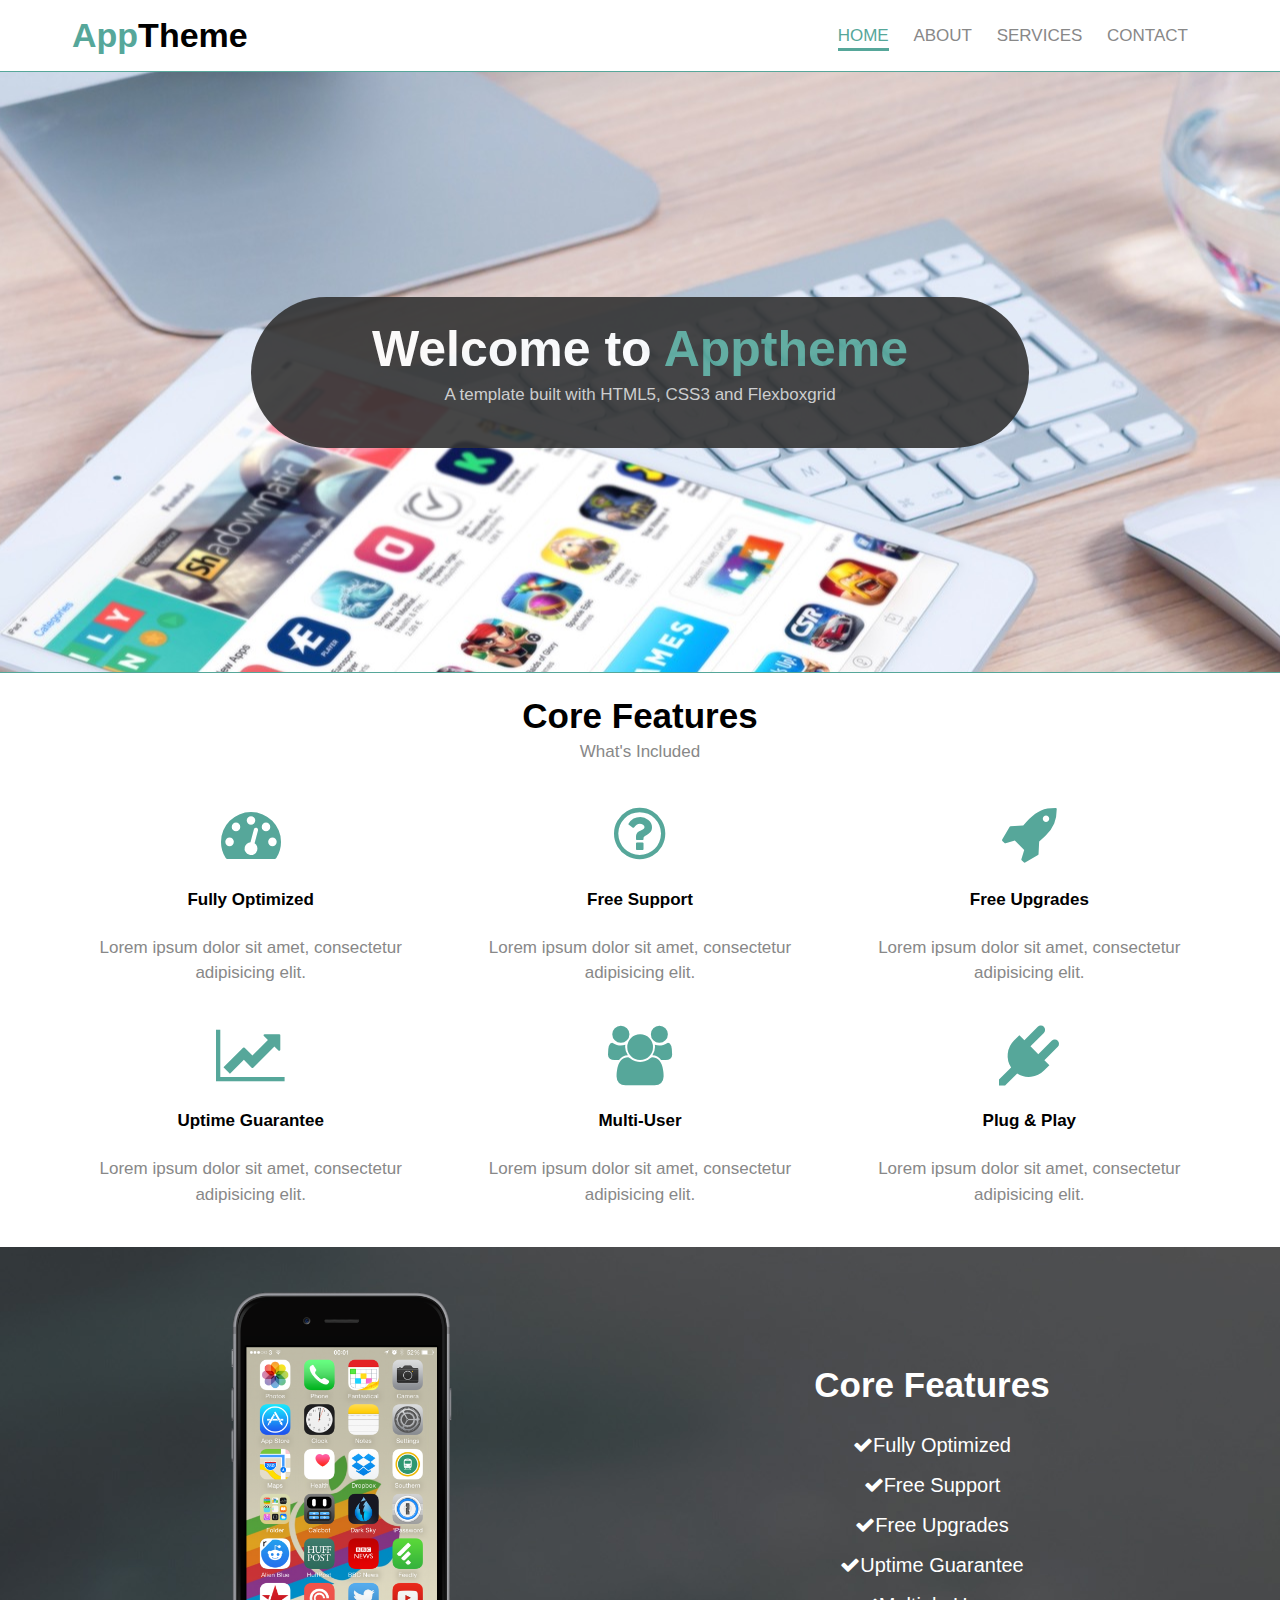
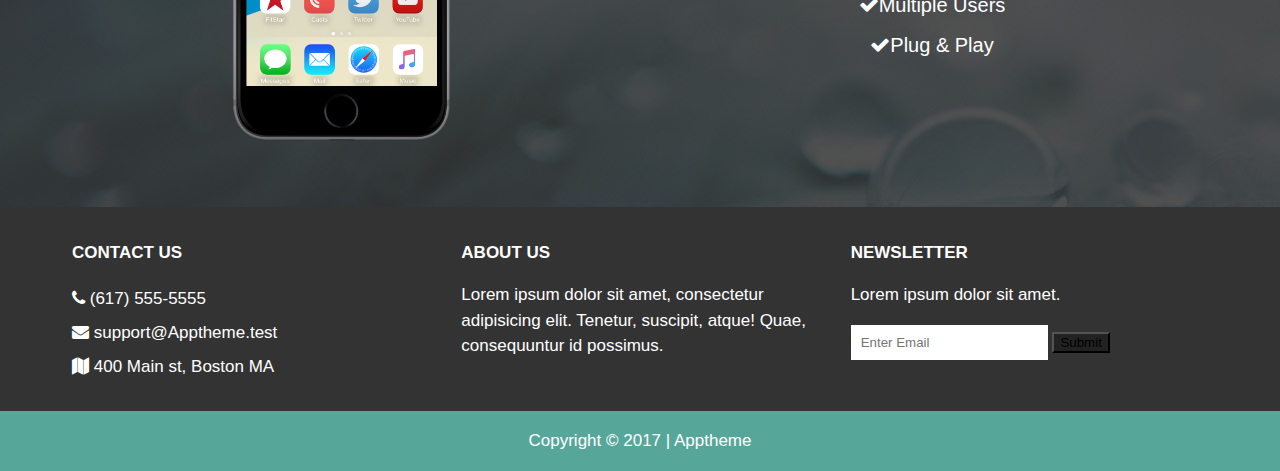
<file: index.html>
<!DOCTYPE html>
<html lang="en">
<head>
  <meta charset="UTF-8">
  <meta name="viewport" content="width=device-width, initial-scale=1.0">
  <meta http-equiv="X-UA-Compatible" content="ie=edge">
  <title>Apptheme</title>
  <link rel="stylesheet" href="css/flexboxgrid.css" />
  <link rel="stylesheet" href="css/font-awesome.css" />
  <link rel="stylesheet" href="css/style.css" />
</head>
<body>
  <!-- HEADER -->
  <header id="main-header">
    <div class="container">
      <div class="row end-sm end-md end-lg center-xs middle-xs middle-sm middle-md middle-lg">
        <div class="col-xs-12 col-sm-2 col-md-2 col-lg-2">
          <h1><span class="primary-text">App</span>Theme</h1>
        </div>
          <div class="col-xs-12 col-sm-10 col-md-10 col-lg-10">
            <nav id="navbar">
              <ul>
                <li class="current"><a href="index.html">Home</a></li>
                <li><a href="about.html">About</a></li>
                <li><a href="services.html">Services</a></li>
                <li><a href="contact.html">Contact</a></li>
              </ul>
            </nav>
          </div>

      </div>
    </div>
  </header>

  <!-- SHOWCASE -->
  <section id="showcase">
    <div class="container">
      <div class="row center-xs center-sm center-md center-lg middle-xs middle-sm middle-md middle-lg">
        <div class="col-xs-10 col-sm-10 col-md-10 col-lg-8 showcase-content">
          <h1>Welcome to <span class="primary-text">Apptheme</span></h1>
          <p>A template built with HTML5, CSS3 and Flexboxgrid</p>
        </div>
      </div>
    </div>
  </section>

  <!-- FEATURES -->
  <sections id="features">
    <div class="container">
      <div class="row center-xs center-sm center-md center-lg">
        <div class="col-xs-12 col-sm-12 col-md-12 col-lg-12">
          <h2>Core Features</h2>
          <p>What's Included</p>
          <!-- ICON ROW 1 -->
          <div class="row center-xs center-sm center-md center-lg">
            <div class="col-xs-12 col-sm-4 col-md-4 col-lg-4">
              <i class="fa fa-dashboard"></i><br />
              <h4>Fully Optimized</h4>
              <p>Lorem ipsum dolor sit amet, consectetur adipisicing elit. </p>
            </div>
            <div class="col-xs-12 col-sm-4 col-md-4 col-lg-4">
              <i class="fa fa-question-circle-o"></i><br />
              <h4>Free Support</h4>
              <p>Lorem ipsum dolor sit amet, consectetur adipisicing elit. </p>
            </div>
            <div class="col-xs-12 col-sm-4 col-md-4 col-lg-4">
              <i class="fa fa-rocket"></i><br />
              <h4>Free Upgrades</h4>
              <p>Lorem ipsum dolor sit amet, consectetur adipisicing elit. </p>
            </div>
          </div>
        </div>
      </div>

          <!-- ICON ROW 2 -->
          <div class="row center-xs center-sm center-md center-lg">
            <div class="col-xs-12 col-sm-4 col-md-4 col-lg-4">
              <i class="fa fa-line-chart"></i><br />
              <h4>Uptime Guarantee</h4>
              <p>Lorem ipsum dolor sit amet, consectetur adipisicing elit. </p>
            </div>
            <div class="col-xs-12 col-sm-4 col-md-4 col-lg-4">
              <i class="fa fa-users"></i><br />
              <h4>Multi-User</h4>
              <p>Lorem ipsum dolor sit amet, consectetur adipisicing elit. </p>
            </div>
            <div class="col-xs-12 col-sm-4 col-md-4 col-lg-4">
              <i class="fa fa-plug"></i><br />
              <h4>Plug & Play</h4>
              <p>Lorem ipsum dolor sit amet, consectetur adipisicing elit. </p>
            </div>
          </div>

    </div>

  </sections>

  <!-- INFO SECTION -->
  <section id="info">
    <div class="container">
      <div class="row center-xs center-sm center-md center-lg middle-xs middle-sm middle-md middle-lg">
        <div class="col-xs-12 col-sm-6 col-md-6 col-lg-6">
          <img src="images/iphone.png" alt="">
        </div>
        <div class="col-xs-12 col-sm-6 col-md-6 col-lg-6">
          <h2>Core Features</h2>
          <ul>
            <li><i class="fa fa-check"></i>Fully Optimized</li>
            <li><i class="fa fa-check"></i>Free Support</li>
            <li><i class="fa fa-check"></i>Free Upgrades</li>
            <li><i class="fa fa-check"></i>Uptime Guarantee</li>
            <li><i class="fa fa-check"></i>Multiple Users</li>
            <li><i class="fa fa-check"></i>Plug & Play</li>
          </ul>
        </div>
      </div>
    </div>
  </section>

  <!-- COMPANY -->
  <section id="company">
    <div class="container">
      <div class="row">
        <div class="col-xs-12 col-sm-4 col-md-4 col-lg-4">
          <h4>Contact Us</h4>
          <ul>
            <li><i class="fa fa-phone"></i> (617) 555-5555</li>
            <li><i class="fa fa-envelope"></i> support@Apptheme.test</li>
            <li><i class="fa fa-map"></i> 400 Main st, Boston MA</li>
          </ul>
        </div>
        <div class="col-xs-12 col-sm-4 col-md-4 col-lg-4">
          <h4>About Us</h4>
          <p>Lorem ipsum dolor sit amet, consectetur adipisicing elit. Tenetur, suscipit, atque! Quae, consequuntur id possimus. </p>
        </div>
        <div class="col-xs-12 col-sm-4 col-md-4 col-lg-4">
          <h4>Newsletter</h4>
          <p>Lorem ipsum dolor sit amet.</p>
          <form>
            <input type="text" name="email" placeholder="Enter Email">
            <button type="submit" name="button">Submit</button>
          </form>
        </div>
      </div>
    </div>

  </section>

  <!-- FOOTER -->
  <footer id="main-footer">
    <div class="container">
      <div class="row center-xs center-sm center-md center-lg">
        <div class="col-xs-12 col-sm-12 col-md-12 col-lg-12">
          <p>Copyright &copy; 2017 | Apptheme</p>
        </div>
      </div>
    </div>
  </footer>

</body>
</html>
</file>
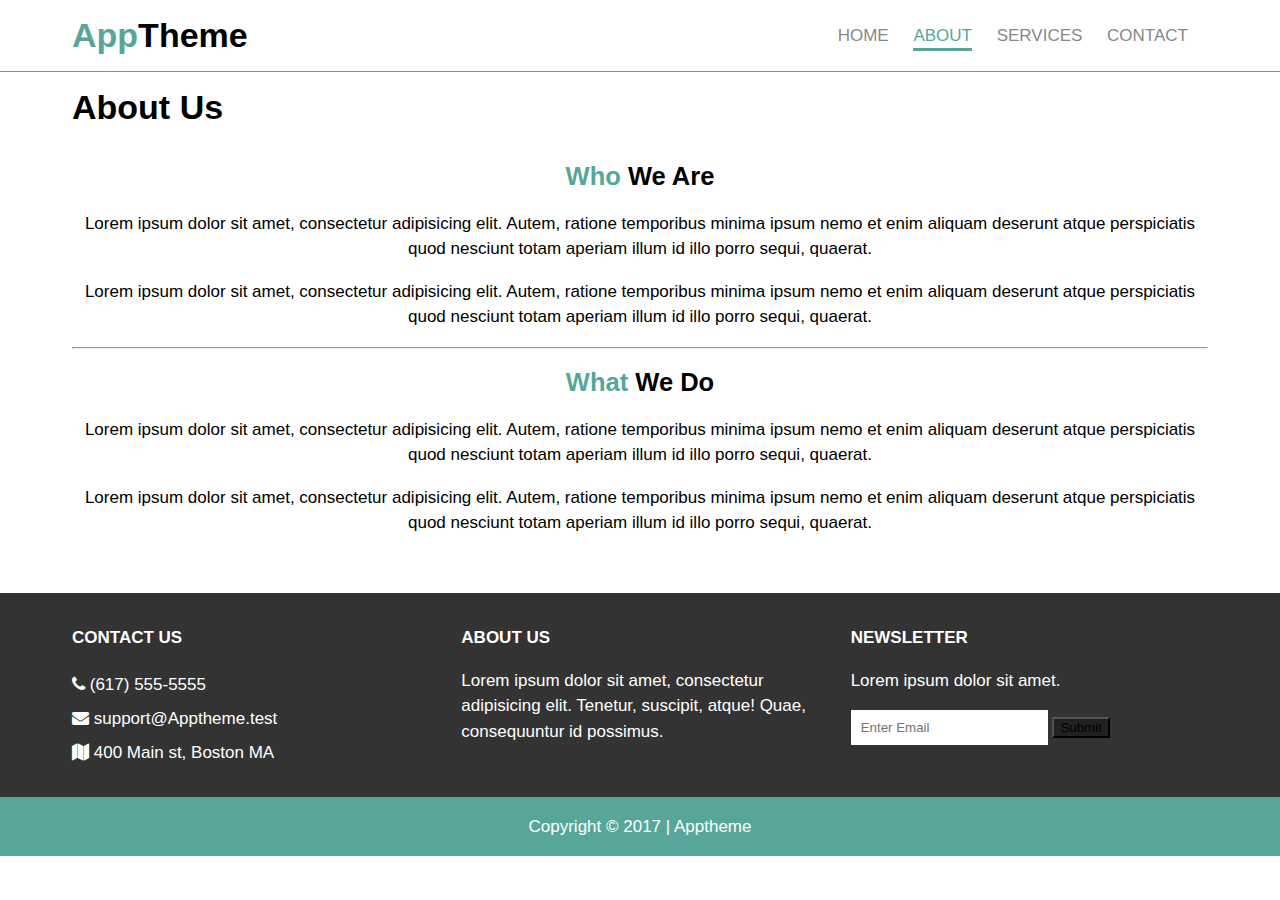
<file: about.html>
<!DOCTYPE html>
<html lang="en">
<head>
  <meta charset="UTF-8">
  <meta name="viewport" content="width=device-width, initial-scale=1.0">
  <meta http-equiv="X-UA-Compatible" content="ie=edge">
  <title>Apptheme | About</title>
  <link rel="stylesheet" href="css/flexboxgrid.css" />
  <link rel="stylesheet" href="css/font-awesome.css" />
  <link rel="stylesheet" href="css/style.css" />
</head>
<body>
  <!-- HEADER -->
  <header id="main-header">
    <div class="container">
      <div class="row end-sm end-md end-lg center-xs middle-xs middle-sm middle-md middle-lg">
        <div class="col-xs-12 col-sm-2 col-md-2 col-lg-2">
          <h1><span class="primary-text">App</span>Theme</h1>
        </div>
          <div class="col-xs-12 col-sm-10 col-md-10 col-lg-10">
            <nav id="navbar">
              <ul>
                <li><a href="index.html">Home</a></li>
                <li class="current"><a href="about.html">About</a></li>
                <li><a href="services.html">Services</a></li>
                <li><a href="contact.html">Contact</a></li>
              </ul>
            </nav>
          </div>

      </div>
    </div>
  </header>

  <!-- SUBHEADER -->
  <section id="subheader">
    <div class="container">
      <div class="row">
        <div class="col-xs-12 col-sm-12 col-md-12 col-lg-12">
          <h1>About Us</h1>
        </div>
      </div>
    </div>
  </section>

  <!-- MAIN PAGE -->
  <section id="page" class="about">
    <div class="container">
      <div class="row center-xs center-sm center-md center-lg">
        <div class="col-xs-12 col-sm-12 col-md-12 col-lg-12">
          <h2><span class="primary-text">Who</span> We Are </h2>
          <p>Lorem ipsum dolor sit amet, consectetur adipisicing elit. Autem, ratione temporibus minima ipsum nemo et enim aliquam deserunt atque perspiciatis quod nesciunt totam aperiam illum id illo porro sequi, quaerat.</p>
          <p>Lorem ipsum dolor sit amet, consectetur adipisicing elit. Autem, ratione temporibus minima ipsum nemo et enim aliquam deserunt atque perspiciatis quod nesciunt totam aperiam illum id illo porro sequi, quaerat.</p>
          <hr />
          <h2><span class="primary-text">What</span> We Do </h2>
          <p>Lorem ipsum dolor sit amet, consectetur adipisicing elit. Autem, ratione temporibus minima ipsum nemo et enim aliquam deserunt atque perspiciatis quod nesciunt totam aperiam illum id illo porro sequi, quaerat.</p>
          <p>Lorem ipsum dolor sit amet, consectetur adipisicing elit. Autem, ratione temporibus minima ipsum nemo et enim aliquam deserunt atque perspiciatis quod nesciunt totam aperiam illum id illo porro sequi, quaerat.</p>
        </div>
      </div>
    </div>
  </section>

  <!-- COMPANY -->
  <section id="company">
    <div class="container">
      <div class="row">
        <div class="col-xs-12 col-sm-4 col-md-4 col-lg-4">
          <h4>Contact Us</h4>
          <ul>
            <li><i class="fa fa-phone"></i> (617) 555-5555</li>
            <li><i class="fa fa-envelope"></i> support@Apptheme.test</li>
            <li><i class="fa fa-map"></i> 400 Main st, Boston MA</li>
          </ul>
        </div>
        <div class="col-xs-12 col-sm-4 col-md-4 col-lg-4">
          <h4>About Us</h4>
          <p>Lorem ipsum dolor sit amet, consectetur adipisicing elit. Tenetur, suscipit, atque! Quae, consequuntur id possimus. </p>
        </div>
        <div class="col-xs-12 col-sm-4 col-md-4 col-lg-4">
          <h4>Newsletter</h4>
          <p>Lorem ipsum dolor sit amet.</p>
          <form>
            <input type="text" name="email" placeholder="Enter Email">
            <button type="submit" name="button">Submit</button>
          </form>
        </div>
      </div>
    </div>

  </section>

  <!-- FOOTER -->
  <footer id="main-footer">
    <div class="container">
      <div class="row center-xs center-sm center-md center-lg">
        <div class="col-xs-12 col-sm-12 col-md-12 col-lg-12">
          <p>Copyright &copy; 2017 | Apptheme</p>
        </div>
      </div>
    </div>
  </footer>

</body>
</html>
</file>
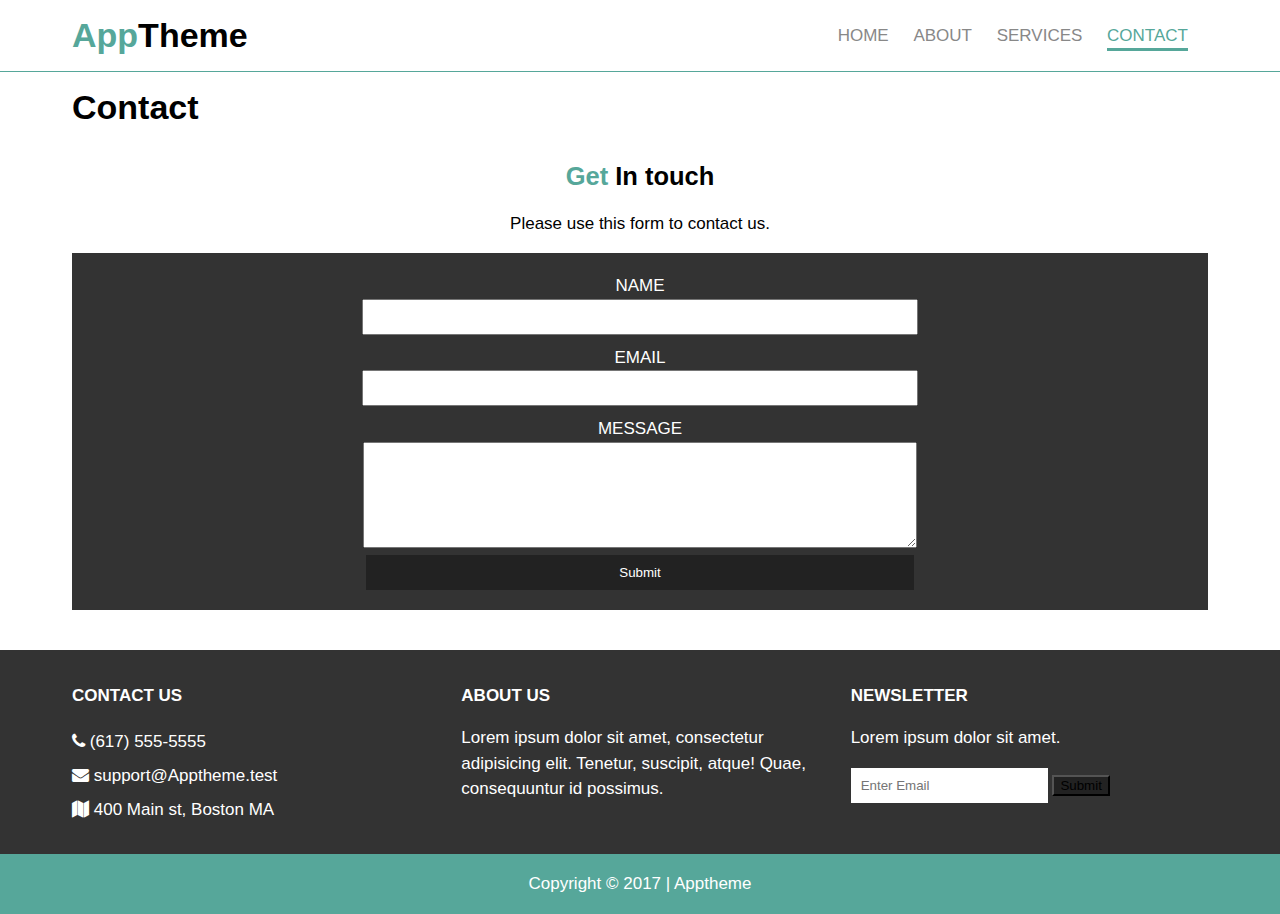
<file: contact.html>
<!DOCTYPE html>
<html lang="en">
<head>
  <meta charset="UTF-8">
  <meta name="viewport" content="width=device-width, initial-scale=1.0">
  <meta http-equiv="X-UA-Compatible" content="ie=edge">
  <title>Apptheme | Contact</title>
  <link rel="stylesheet" href="css/flexboxgrid.css" />
  <link rel="stylesheet" href="css/font-awesome.css" />
  <link rel="stylesheet" href="css/style.css" />
</head>
<body>
  <!-- HEADER -->
  <header id="main-header">
    <div class="container">
      <div class="row end-sm end-md end-lg center-xs middle-xs middle-sm middle-md middle-lg">
        <div class="col-xs-12 col-sm-2 col-md-2 col-lg-2">
          <h1><span class="primary-text">App</span>Theme</h1>
        </div>
          <div class="col-xs-12 col-sm-10 col-md-10 col-lg-10">
            <nav id="navbar">
              <ul>
                <li><a href="index.html">Home</a></li>
                <li><a href="about.html">About</a></li>
                <li><a href="services.html">Services</a></li>
                <li  class="current"><a href="contact.html">Contact</a></li>
              </ul>
            </nav>
          </div>

      </div>
    </div>
  </header>

  <!-- SUBHEADER -->
  <section id="subheader">
    <div class="container">
      <div class="row">
        <div class="col-xs-12 col-sm-12 col-md-12 col-lg-12">
          <h1>Contact</h1>
        </div>
      </div>
    </div>
  </section>

  <!-- MAIN PAGE -->
  <section id="page" class="contact">
    <div class="container">
      <div class="row center-xs center-sm center-md center-lg">
        <div class="col-xs-12 col-sm-12 col-md-12 col-lg-12">
          <h2><span class="primary-text">Get</span> In touch </h2>
            <p>Please use this form to contact us.</p>
            <form>
              <div>
                <label for="name">Name</label><br />
                <input type="text" name="name"/>
              </div>
              <div>
                <label for="email">Email</label><br />
                <input type="text" name="email"/>
              </div>
              <div>
                <label for="message">Message</label><br />
                <textarea name="message"></textarea>
              </div>
              <button type="submit" name="button">Submit</button>
            </form>
        </div>
      </div>
    </div>
  </section>

  <!-- COMPANY -->
  <section id="company">
    <div class="container">
      <div class="row">
        <div class="col-xs-12 col-sm-4 col-md-4 col-lg-4">
          <h4>Contact Us</h4>
          <ul>
            <li><i class="fa fa-phone"></i> (617) 555-5555</li>
            <li><i class="fa fa-envelope"></i> support@Apptheme.test</li>
            <li><i class="fa fa-map"></i> 400 Main st, Boston MA</li>
          </ul>
        </div>
        <div class="col-xs-12 col-sm-4 col-md-4 col-lg-4">
          <h4>About Us</h4>
          <p>Lorem ipsum dolor sit amet, consectetur adipisicing elit. Tenetur, suscipit, atque! Quae, consequuntur id possimus. </p>
        </div>
        <div class="col-xs-12 col-sm-4 col-md-4 col-lg-4">
          <h4>Newsletter</h4>
          <p>Lorem ipsum dolor sit amet.</p>
          <form>
            <input type="text" name="email" placeholder="Enter Email">
            <button type="submit" name="button">Submit</button>
          </form>
        </div>
      </div>
    </div>

  </section>

  <!-- FOOTER -->
  <footer id="main-footer">
    <div class="container">
      <div class="row center-xs center-sm center-md center-lg">
        <div class="col-xs-12 col-sm-12 col-md-12 col-lg-12">
          <p>Copyright &copy; 2017 | Apptheme</p>
        </div>
      </div>
    </div>
  </footer>

</body>
</html>
</file>
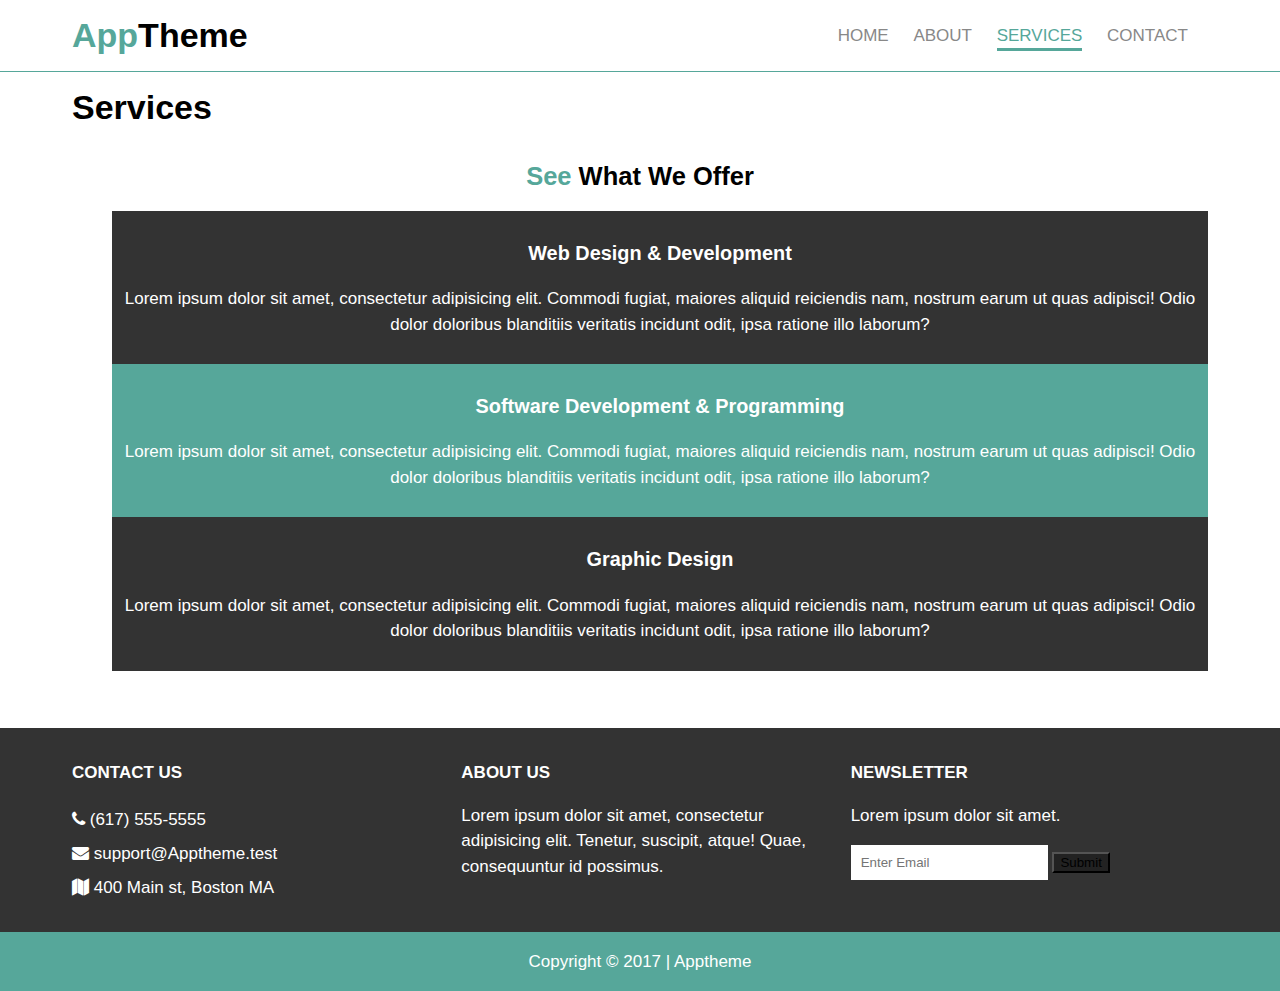
<file: services.html>
<!DOCTYPE html>
<html lang="en">
<head>
  <meta charset="UTF-8">
  <meta name="viewport" content="width=device-width, initial-scale=1.0">
  <meta http-equiv="X-UA-Compatible" content="ie=edge">
  <title>Apptheme | Services</title>
  <link rel="stylesheet" href="css/flexboxgrid.css" />
  <link rel="stylesheet" href="css/font-awesome.css" />
  <link rel="stylesheet" href="css/style.css" />
</head>
<body>
  <!-- HEADER -->
  <header id="main-header">
    <div class="container">
      <div class="row end-sm end-md end-lg center-xs middle-xs middle-sm middle-md middle-lg">
        <div class="col-xs-12 col-sm-2 col-md-2 col-lg-2">
          <h1><span class="primary-text">App</span>Theme</h1>
        </div>
          <div class="col-xs-12 col-sm-10 col-md-10 col-lg-10">
            <nav id="navbar">
              <ul>
                <li><a href="index.html">Home</a></li>
                <li><a href="about.html">About</a></li>
                <li  class="current"><a href="services.html">Services</a></li>
                <li><a href="contact.html">Contact</a></li>
              </ul>
            </nav>
          </div>

      </div>
    </div>
  </header>

  <!-- SUBHEADER -->
  <section id="subheader">
    <div class="container">
      <div class="row">
        <div class="col-xs-12 col-sm-12 col-md-12 col-lg-12">
          <h1>Services</h1>
        </div>
      </div>
    </div>
  </section>

  <!-- MAIN PAGE -->
  <section id="page" class="services">
    <div class="container">
      <div class="row center-xs center-sm center-md center-lg">
        <div class="col-xs-12 col-sm-12 col-md-12 col-lg-12">
          <h2><span class="primary-text">See</span> What We Offer </h2>
            <ul>
              <li>
                <h3>Web Design & Development</h3>
                <p>Lorem ipsum dolor sit amet, consectetur adipisicing elit. Commodi fugiat, maiores aliquid reiciendis nam, nostrum earum ut quas adipisci! Odio dolor doloribus blanditiis veritatis incidunt odit, ipsa ratione illo laborum?</p>
              </li>
              <li>
                <h3>Software Development & Programming</h3>
                <p>Lorem ipsum dolor sit amet, consectetur adipisicing elit. Commodi fugiat, maiores aliquid reiciendis nam, nostrum earum ut quas adipisci! Odio dolor doloribus blanditiis veritatis incidunt odit, ipsa ratione illo laborum?</p>
              </li>
              <li>
                <h3>Graphic Design</h3>
                <p>Lorem ipsum dolor sit amet, consectetur adipisicing elit. Commodi fugiat, maiores aliquid reiciendis nam, nostrum earum ut quas adipisci! Odio dolor doloribus blanditiis veritatis incidunt odit, ipsa ratione illo laborum?</p>
              </li>
            </ul>
        </div>
      </div>
    </div>
  </section>

  <!-- COMPANY -->
  <section id="company">
    <div class="container">
      <div class="row">
        <div class="col-xs-12 col-sm-4 col-md-4 col-lg-4">
          <h4>Contact Us</h4>
          <ul>
            <li><i class="fa fa-phone"></i> (617) 555-5555</li>
            <li><i class="fa fa-envelope"></i> support@Apptheme.test</li>
            <li><i class="fa fa-map"></i> 400 Main st, Boston MA</li>
          </ul>
        </div>
        <div class="col-xs-12 col-sm-4 col-md-4 col-lg-4">
          <h4>About Us</h4>
          <p>Lorem ipsum dolor sit amet, consectetur adipisicing elit. Tenetur, suscipit, atque! Quae, consequuntur id possimus. </p>
        </div>
        <div class="col-xs-12 col-sm-4 col-md-4 col-lg-4">
          <h4>Newsletter</h4>
          <p>Lorem ipsum dolor sit amet.</p>
          <form>
            <input type="text" name="email" placeholder="Enter Email">
            <button type="submit" name="button">Submit</button>
          </form>
        </div>
      </div>
    </div>

  </section>

  <!-- FOOTER -->
  <footer id="main-footer">
    <div class="container">
      <div class="row center-xs center-sm center-md center-lg">
        <div class="col-xs-12 col-sm-12 col-md-12 col-lg-12">
          <p>Copyright &copy; 2017 | Apptheme</p>
        </div>
      </div>
    </div>
  </footer>

</body>
</html>
</file>
<file: css/flexboxgrid.css>
/* Uncomment and set these variables to customize the grid. */

.container-fluid {
  margin-right: auto;
  margin-left: auto;
  padding-right: 2rem;
  padding-left: 2rem;
}

.row {
  box-sizing: border-box;
  display: -ms-flexbox;
  display: -webkit-box;
  display: flex;
  -ms-flex: 0 1 auto;
  -webkit-box-flex: 0;
  flex: 0 1 auto;
  -ms-flex-direction: row;
  -webkit-box-orient: horizontal;
  -webkit-box-direction: normal;
  flex-direction: row;
  -ms-flex-wrap: wrap;
  flex-wrap: wrap;
  margin-right: -1rem;
  margin-left: -1rem;
}

.row.reverse {
  -ms-flex-direction: row-reverse;
  -webkit-box-orient: horizontal;
  -webkit-box-direction: reverse;
  flex-direction: row-reverse;
}

.col.reverse {
  -ms-flex-direction: column-reverse;
  -webkit-box-orient: vertical;
  -webkit-box-direction: reverse;
  flex-direction: column-reverse;
}

.col-xs,
.col-xs-1,
.col-xs-2,
.col-xs-3,
.col-xs-4,
.col-xs-5,
.col-xs-6,
.col-xs-7,
.col-xs-8,
.col-xs-9,
.col-xs-10,
.col-xs-11,
.col-xs-12 {
  box-sizing: border-box;
  -ms-flex: 0 0 auto;
  -webkit-box-flex: 0;
  flex: 0 0 auto;
  padding-right: 1rem;
  padding-left: 1rem;
}

.col-xs {
  -webkit-flex-grow: 1;
  -ms-flex-positive: 1;
  -webkit-box-flex: 1;
  flex-grow: 1;
  -ms-flex-preferred-size: 0;
  flex-basis: 0;
  max-width: 100%;
}

.col-xs-1 {
  -ms-flex-preferred-size: 8.333%;
  flex-basis: 8.333%;
  max-width: 8.333%;
}

.col-xs-2 {
  -ms-flex-preferred-size: 16.667%;
  flex-basis: 16.667%;
  max-width: 16.667%;
}

.col-xs-3 {
  -ms-flex-preferred-size: 25%;
  flex-basis: 25%;
  max-width: 25%;
}

.col-xs-4 {
  -ms-flex-preferred-size: 33.333%;
  flex-basis: 33.333%;
  max-width: 33.333%;
}

.col-xs-5 {
  -ms-flex-preferred-size: 41.667%;
  flex-basis: 41.667%;
  max-width: 41.667%;
}

.col-xs-6 {
  -ms-flex-preferred-size: 50%;
  flex-basis: 50%;
  max-width: 50%;
}

.col-xs-7 {
  -ms-flex-preferred-size: 58.333%;
  flex-basis: 58.333%;
  max-width: 58.333%;
}

.col-xs-8 {
  -ms-flex-preferred-size: 66.667%;
  flex-basis: 66.667%;
  max-width: 66.667%;
}

.col-xs-9 {
  -ms-flex-preferred-size: 75%;
  flex-basis: 75%;
  max-width: 75%;
}

.col-xs-10 {
  -ms-flex-preferred-size: 83.333%;
  flex-basis: 83.333%;
  max-width: 83.333%;
}

.col-xs-11 {
  -ms-flex-preferred-size: 91.667%;
  flex-basis: 91.667%;
  max-width: 91.667%;
}

.col-xs-12 {
  -ms-flex-preferred-size: 100%;
  flex-basis: 100%;
  max-width: 100%;
}

.col-xs-offset-1 {
  margin-left: 8.333%;
}

.col-xs-offset-2 {
  margin-left: 16.667%;
}

.col-xs-offset-3 {
  margin-left: 25%;
}

.col-xs-offset-4 {
  margin-left: 33.333%;
}

.col-xs-offset-5 {
  margin-left: 41.667%;
}

.col-xs-offset-6 {
  margin-left: 50%;
}

.col-xs-offset-7 {
  margin-left: 58.333%;
}

.col-xs-offset-8 {
  margin-left: 66.667%;
}

.col-xs-offset-9 {
  margin-left: 75%;
}

.col-xs-offset-10 {
  margin-left: 83.333%;
}

.col-xs-offset-11 {
  margin-left: 91.667%;
}

.start-xs {
  -ms-flex-pack: start;
  -webkit-box-pack: start;
  justify-content: flex-start;
  text-align: start;
}

.center-xs {
  -ms-flex-pack: center;
  -webkit-box-pack: center;
  justify-content: center;
  text-align: center;
}

.end-xs {
  -ms-flex-pack: end;
  -webkit-box-pack: end;
  justify-content: flex-end;
  text-align: end;
}

.top-xs {
  -ms-flex-align: start;
  -webkit-box-align: start;
  align-items: flex-start;
}

.middle-xs {
  -ms-flex-align: center;
  -webkit-box-align: center;
  align-items: center;
}

.bottom-xs {
  -ms-flex-align: end;
  -webkit-box-align: end;
  align-items: flex-end;
}

.around-xs {
  -ms-flex-pack: distribute;
  justify-content: space-around;
}

.between-xs {
  -ms-flex-pack: justify;
  -webkit-box-pack: justify;
  justify-content: space-between;
}

.first-xs {
  -ms-flex-order: -1;
  -webkit-box-ordinal-group: 0;
  order: -1;
}

.last-xs {
  -ms-flex-order: 1;
  -webkit-box-ordinal-group: 2;
  order: 1;
}

@media only screen and (min-width: 48em) {
  .container {
    width: 46rem;
  }

  .col-sm,
  .col-sm-1,
  .col-sm-2,
  .col-sm-3,
  .col-sm-4,
  .col-sm-5,
  .col-sm-6,
  .col-sm-7,
  .col-sm-8,
  .col-sm-9,
  .col-sm-10,
  .col-sm-11,
  .col-sm-12 {
    box-sizing: border-box;
    -ms-flex: 0 0 auto;
    -webkit-box-flex: 0;
    flex: 0 0 auto;
    padding-right: 1rem;
    padding-left: 1rem;
  }

  .col-sm {
    -webkit-flex-grow: 1;
    -ms-flex-positive: 1;
    -webkit-box-flex: 1;
    flex-grow: 1;
    -ms-flex-preferred-size: 0;
    flex-basis: 0;
    max-width: 100%;
  }

  .col-sm-1 {
    -ms-flex-preferred-size: 8.333%;
    flex-basis: 8.333%;
    max-width: 8.333%;
  }

  .col-sm-2 {
    -ms-flex-preferred-size: 16.667%;
    flex-basis: 16.667%;
    max-width: 16.667%;
  }

  .col-sm-3 {
    -ms-flex-preferred-size: 25%;
    flex-basis: 25%;
    max-width: 25%;
  }

  .col-sm-4 {
    -ms-flex-preferred-size: 33.333%;
    flex-basis: 33.333%;
    max-width: 33.333%;
  }

  .col-sm-5 {
    -ms-flex-preferred-size: 41.667%;
    flex-basis: 41.667%;
    max-width: 41.667%;
  }

  .col-sm-6 {
    -ms-flex-preferred-size: 50%;
    flex-basis: 50%;
    max-width: 50%;
  }

  .col-sm-7 {
    -ms-flex-preferred-size: 58.333%;
    flex-basis: 58.333%;
    max-width: 58.333%;
  }

  .col-sm-8 {
    -ms-flex-preferred-size: 66.667%;
    flex-basis: 66.667%;
    max-width: 66.667%;
  }

  .col-sm-9 {
    -ms-flex-preferred-size: 75%;
    flex-basis: 75%;
    max-width: 75%;
  }

  .col-sm-10 {
    -ms-flex-preferred-size: 83.333%;
    flex-basis: 83.333%;
    max-width: 83.333%;
  }

  .col-sm-11 {
    -ms-flex-preferred-size: 91.667%;
    flex-basis: 91.667%;
    max-width: 91.667%;
  }

  .col-sm-12 {
    -ms-flex-preferred-size: 100%;
    flex-basis: 100%;
    max-width: 100%;
  }

  .col-sm-offset-1 {
    margin-left: 8.333%;
  }

  .col-sm-offset-2 {
    margin-left: 16.667%;
  }

  .col-sm-offset-3 {
    margin-left: 25%;
  }

  .col-sm-offset-4 {
    margin-left: 33.333%;
  }

  .col-sm-offset-5 {
    margin-left: 41.667%;
  }

  .col-sm-offset-6 {
    margin-left: 50%;
  }

  .col-sm-offset-7 {
    margin-left: 58.333%;
  }

  .col-sm-offset-8 {
    margin-left: 66.667%;
  }

  .col-sm-offset-9 {
    margin-left: 75%;
  }

  .col-sm-offset-10 {
    margin-left: 83.333%;
  }

  .col-sm-offset-11 {
    margin-left: 91.667%;
  }

  .start-sm {
    -ms-flex-pack: start;
    -webkit-box-pack: start;
    justify-content: flex-start;
    text-align: start;
  }

  .center-sm {
    -ms-flex-pack: center;
    -webkit-box-pack: center;
    justify-content: center;
    text-align: center;
  }

  .end-sm {
    -ms-flex-pack: end;
    -webkit-box-pack: end;
    justify-content: flex-end;
    text-align: end;
  }

  .top-sm {
    -ms-flex-align: start;
    -webkit-box-align: start;
    align-items: flex-start;
  }

  .middle-sm {
    -ms-flex-align: center;
    -webkit-box-align: center;
    align-items: center;
  }

  .bottom-sm {
    -ms-flex-align: end;
    -webkit-box-align: end;
    align-items: flex-end;
  }

  .around-sm {
    -ms-flex-pack: distribute;
    justify-content: space-around;
  }

  .between-sm {
    -ms-flex-pack: justify;
    -webkit-box-pack: justify;
    justify-content: space-between;
  }

  .first-sm {
    -ms-flex-order: -1;
    -webkit-box-ordinal-group: 0;
    order: -1;
  }

  .last-sm {
    -ms-flex-order: 1;
    -webkit-box-ordinal-group: 2;
    order: 1;
  }
}

@media only screen and (min-width: 62em) {
  .container {
    width: 61rem;
  }

  .col-md,
  .col-md-1,
  .col-md-2,
  .col-md-3,
  .col-md-4,
  .col-md-5,
  .col-md-6,
  .col-md-7,
  .col-md-8,
  .col-md-9,
  .col-md-10,
  .col-md-11,
  .col-md-12 {
    box-sizing: border-box;
    -ms-flex: 0 0 auto;
    -webkit-box-flex: 0;
    flex: 0 0 auto;
    padding-right: 1rem;
    padding-left: 1rem;
  }

  .col-md {
    -webkit-flex-grow: 1;
    -ms-flex-positive: 1;
    -webkit-box-flex: 1;
    flex-grow: 1;
    -ms-flex-preferred-size: 0;
    flex-basis: 0;
    max-width: 100%;
  }

  .col-md-1 {
    -ms-flex-preferred-size: 8.333%;
    flex-basis: 8.333%;
    max-width: 8.333%;
  }

  .col-md-2 {
    -ms-flex-preferred-size: 16.667%;
    flex-basis: 16.667%;
    max-width: 16.667%;
  }

  .col-md-3 {
    -ms-flex-preferred-size: 25%;
    flex-basis: 25%;
    max-width: 25%;
  }

  .col-md-4 {
    -ms-flex-preferred-size: 33.333%;
    flex-basis: 33.333%;
    max-width: 33.333%;
  }

  .col-md-5 {
    -ms-flex-preferred-size: 41.667%;
    flex-basis: 41.667%;
    max-width: 41.667%;
  }

  .col-md-6 {
    -ms-flex-preferred-size: 50%;
    flex-basis: 50%;
    max-width: 50%;
  }

  .col-md-7 {
    -ms-flex-preferred-size: 58.333%;
    flex-basis: 58.333%;
    max-width: 58.333%;
  }

  .col-md-8 {
    -ms-flex-preferred-size: 66.667%;
    flex-basis: 66.667%;
    max-width: 66.667%;
  }

  .col-md-9 {
    -ms-flex-preferred-size: 75%;
    flex-basis: 75%;
    max-width: 75%;
  }

  .col-md-10 {
    -ms-flex-preferred-size: 83.333%;
    flex-basis: 83.333%;
    max-width: 83.333%;
  }

  .col-md-11 {
    -ms-flex-preferred-size: 91.667%;
    flex-basis: 91.667%;
    max-width: 91.667%;
  }

  .col-md-12 {
    -ms-flex-preferred-size: 100%;
    flex-basis: 100%;
    max-width: 100%;
  }

  .col-md-offset-1 {
    margin-left: 8.333%;
  }

  .col-md-offset-2 {
    margin-left: 16.667%;
  }

  .col-md-offset-3 {
    margin-left: 25%;
  }

  .col-md-offset-4 {
    margin-left: 33.333%;
  }

  .col-md-offset-5 {
    margin-left: 41.667%;
  }

  .col-md-offset-6 {
    margin-left: 50%;
  }

  .col-md-offset-7 {
    margin-left: 58.333%;
  }

  .col-md-offset-8 {
    margin-left: 66.667%;
  }

  .col-md-offset-9 {
    margin-left: 75%;
  }

  .col-md-offset-10 {
    margin-left: 83.333%;
  }

  .col-md-offset-11 {
    margin-left: 91.667%;
  }

  .start-md {
    -ms-flex-pack: start;
    -webkit-box-pack: start;
    justify-content: flex-start;
    text-align: start;
  }

  .center-md {
    -ms-flex-pack: center;
    -webkit-box-pack: center;
    justify-content: center;
    text-align: center;
  }

  .end-md {
    -ms-flex-pack: end;
    -webkit-box-pack: end;
    justify-content: flex-end;
    text-align: end;
  }

  .top-md {
    -ms-flex-align: start;
    -webkit-box-align: start;
    align-items: flex-start;
  }

  .middle-md {
    -ms-flex-align: center;
    -webkit-box-align: center;
    align-items: center;
  }

  .bottom-md {
    -ms-flex-align: end;
    -webkit-box-align: end;
    align-items: flex-end;
  }

  .around-md {
    -ms-flex-pack: distribute;
    justify-content: space-around;
  }

  .between-md {
    -ms-flex-pack: justify;
    -webkit-box-pack: justify;
    justify-content: space-between;
  }

  .first-md {
    -ms-flex-order: -1;
    -webkit-box-ordinal-group: 0;
    order: -1;
  }

  .last-md {
    -ms-flex-order: 1;
    -webkit-box-ordinal-group: 2;
    order: 1;
  }
}

@media only screen and (min-width: 75em) {
  .container {
    width: 71rem;
  }

  .col-lg,
  .col-lg-1,
  .col-lg-2,
  .col-lg-3,
  .col-lg-4,
  .col-lg-5,
  .col-lg-6,
  .col-lg-7,
  .col-lg-8,
  .col-lg-9,
  .col-lg-10,
  .col-lg-11,
  .col-lg-12 {
    box-sizing: border-box;
    -ms-flex: 0 0 auto;
    -webkit-box-flex: 0;
    flex: 0 0 auto;
    padding-right: 1rem;
    padding-left: 1rem;
  }

  .col-lg {
    -webkit-flex-grow: 1;
    -ms-flex-positive: 1;
    -webkit-box-flex: 1;
    flex-grow: 1;
    -ms-flex-preferred-size: 0;
    flex-basis: 0;
    max-width: 100%;
  }

  .col-lg-1 {
    -ms-flex-preferred-size: 8.333%;
    flex-basis: 8.333%;
    max-width: 8.333%;
  }

  .col-lg-2 {
    -ms-flex-preferred-size: 16.667%;
    flex-basis: 16.667%;
    max-width: 16.667%;
  }

  .col-lg-3 {
    -ms-flex-preferred-size: 25%;
    flex-basis: 25%;
    max-width: 25%;
  }

  .col-lg-4 {
    -ms-flex-preferred-size: 33.333%;
    flex-basis: 33.333%;
    max-width: 33.333%;
  }

  .col-lg-5 {
    -ms-flex-preferred-size: 41.667%;
    flex-basis: 41.667%;
    max-width: 41.667%;
  }

  .col-lg-6 {
    -ms-flex-preferred-size: 50%;
    flex-basis: 50%;
    max-width: 50%;
  }

  .col-lg-7 {
    -ms-flex-preferred-size: 58.333%;
    flex-basis: 58.333%;
    max-width: 58.333%;
  }

  .col-lg-8 {
    -ms-flex-preferred-size: 66.667%;
    flex-basis: 66.667%;
    max-width: 66.667%;
  }

  .col-lg-9 {
    -ms-flex-preferred-size: 75%;
    flex-basis: 75%;
    max-width: 75%;
  }

  .col-lg-10 {
    -ms-flex-preferred-size: 83.333%;
    flex-basis: 83.333%;
    max-width: 83.333%;
  }

  .col-lg-11 {
    -ms-flex-preferred-size: 91.667%;
    flex-basis: 91.667%;
    max-width: 91.667%;
  }

  .col-lg-12 {
    -ms-flex-preferred-size: 100%;
    flex-basis: 100%;
    max-width: 100%;
  }

  .col-lg-offset-1 {
    margin-left: 8.333%;
  }

  .col-lg-offset-2 {
    margin-left: 16.667%;
  }

  .col-lg-offset-3 {
    margin-left: 25%;
  }

  .col-lg-offset-4 {
    margin-left: 33.333%;
  }

  .col-lg-offset-5 {
    margin-left: 41.667%;
  }

  .col-lg-offset-6 {
    margin-left: 50%;
  }

  .col-lg-offset-7 {
    margin-left: 58.333%;
  }

  .col-lg-offset-8 {
    margin-left: 66.667%;
  }

  .col-lg-offset-9 {
    margin-left: 75%;
  }

  .col-lg-offset-10 {
    margin-left: 83.333%;
  }

  .col-lg-offset-11 {
    margin-left: 91.667%;
  }

  .start-lg {
    -ms-flex-pack: start;
    -webkit-box-pack: start;
    justify-content: flex-start;
    text-align: start;
  }

  .center-lg {
    -ms-flex-pack: center;
    -webkit-box-pack: center;
    justify-content: center;
    text-align: center;
  }

  .end-lg {
    -ms-flex-pack: end;
    -webkit-box-pack: end;
    justify-content: flex-end;
    text-align: end;
  }

  .top-lg {
    -ms-flex-align: start;
    -webkit-box-align: start;
    align-items: flex-start;
  }

  .middle-lg {
    -ms-flex-align: center;
    -webkit-box-align: center;
    align-items: center;
  }

  .bottom-lg {
    -ms-flex-align: end;
    -webkit-box-align: end;
    align-items: flex-end;
  }

  .around-lg {
    -ms-flex-pack: distribute;
    justify-content: space-around;
  }

  .between-lg {
    -ms-flex-pack: justify;
    -webkit-box-pack: justify;
    justify-content: space-between;
  }

  .first-lg {
    -ms-flex-order: -1;
    -webkit-box-ordinal-group: 0;
    order: -1;
  }

  .last-lg {
    -ms-flex-order: 1;
    -webkit-box-ordinal-group: 2;
    order: 1;
  }
}
</file>
<file: css/style.css>
body {
  font-family: 'Open-sans', sans-serif;
  font-size: 17px;
  line-height: 1.5em;
  margin: 0;
  padding: 0;
}


img {
  width:100%;
}


.container{
  margin:auto;
}


/* COMMON CLASSES */
.primary-text{
  color: #56a79a;
}

.primary-background{
  color: #56a79a;
}

/* HEADER */
#main-header {
  border-bottom: 1px solid #56a79a;
}

/* NAVBAR */
#navbar{
  text-transform: uppercase;
}

#navbar li{
  display: inline;
  padding-right: 20px;
  list-style: none;
}

#navbar a{
  text-decoration: none;
  color: #888;
}

#navbar li.current a, #navbar a:hover{
  color: #56a79a;
  border-bottom: 3px solid #56a79a;
  padding-bottom: 3px;
}

/* SHOWCASE */
#showcase{
  background: url('../images/showcase.jpg') no-repeat center center;
  border-bottom: 1px solid #56a79a;
  margin-bottom: 30px;
}

#showcase .row {
  height: 600px;
}

#showcase h1{
  font-size: 50px;
  margin: 0;
  padding-bottom: 20px;
}

#showcase p{
  color: #ccc;
  margin:0;
}

#showcase .showcase-content {
  background: #333;
  color: #fff;
  border-radius: 90px;
  padding: 40px;
  opacity: 0.9;
}

/* FEATURES */
#features h2 {
  font-size: 35px;
  margin: 0;
  padding-bottom: 10px;
}

#features p{
  color: #888;
  margin: 0;
  margin-bottom: 40px;
}

#features .fa{
  font-size: 60px;
  color: #56a79a;
}


/* INFO */
#info{
  background:#333 url('../images/info-bg.jpg') no-repeat;
  color: #fff;
}

#info h2 {
  font-size: 35px;
  margin:0;
  padding-bottom: 10px;
}

#info ul{
  list-style: none;
  padding: 0;
}

#info li{
  line-height: 2em;
  font-size: 20px;
}

/* COMPANY */

#company{
  background: #333;
  color: #fff;
  padding: 10px 0;

}

#company h4{
  text-transform: uppercase;
  margin-bottom: 0;

}

#company ul{
  padding: 0;
  list-style: none;
  line-height: 2em;
}

#company input[type="text"]{
  padding: 7px;
  color: #fff;
  padding: 10px;
  border: 0;
}

#company button{
  background: #222;

}

/* FOOTER */
#main-footer{
  background: #56a79a;
  color: #fff;
}

/* PAGE */
#page{
  margin-bottom: 40px;
}

/* SERVICES */
.services ul li{
  list-style: none;
  padding: 10px;
}

.services ul li:nth-child(odd){
  background: #333;
  color: #fff;
}

.services ul li:nth-child(even){
  background: #56a79a;
  color: #fff;
}

/* CONTACT */
.contact form{
  background: #333;
  color: #fff;
  padding: 20px;
}

.contact form input[type="text"]{
  width: 50%;
  height: 30px;
  margin-bottom: 10px;
}

.contact form textarea{
  width: 50%;
  height: 100px;
}

.contact form button{
  width: 50%;
  padding: 10px 0;
  border: 0;
  background: #222;
  color: #fff;
}

.contact form label{
  text-transform: uppercase;
}

/* MEDIA QUERIES */
@media (max-width: 800px) {
  #showcase h1 {
    font-size: 30px;
  }
}
@media (max-width: 500px) {
  #showcase .showcase-content {
    padding: 40px 10px;
  }
}
</file>
